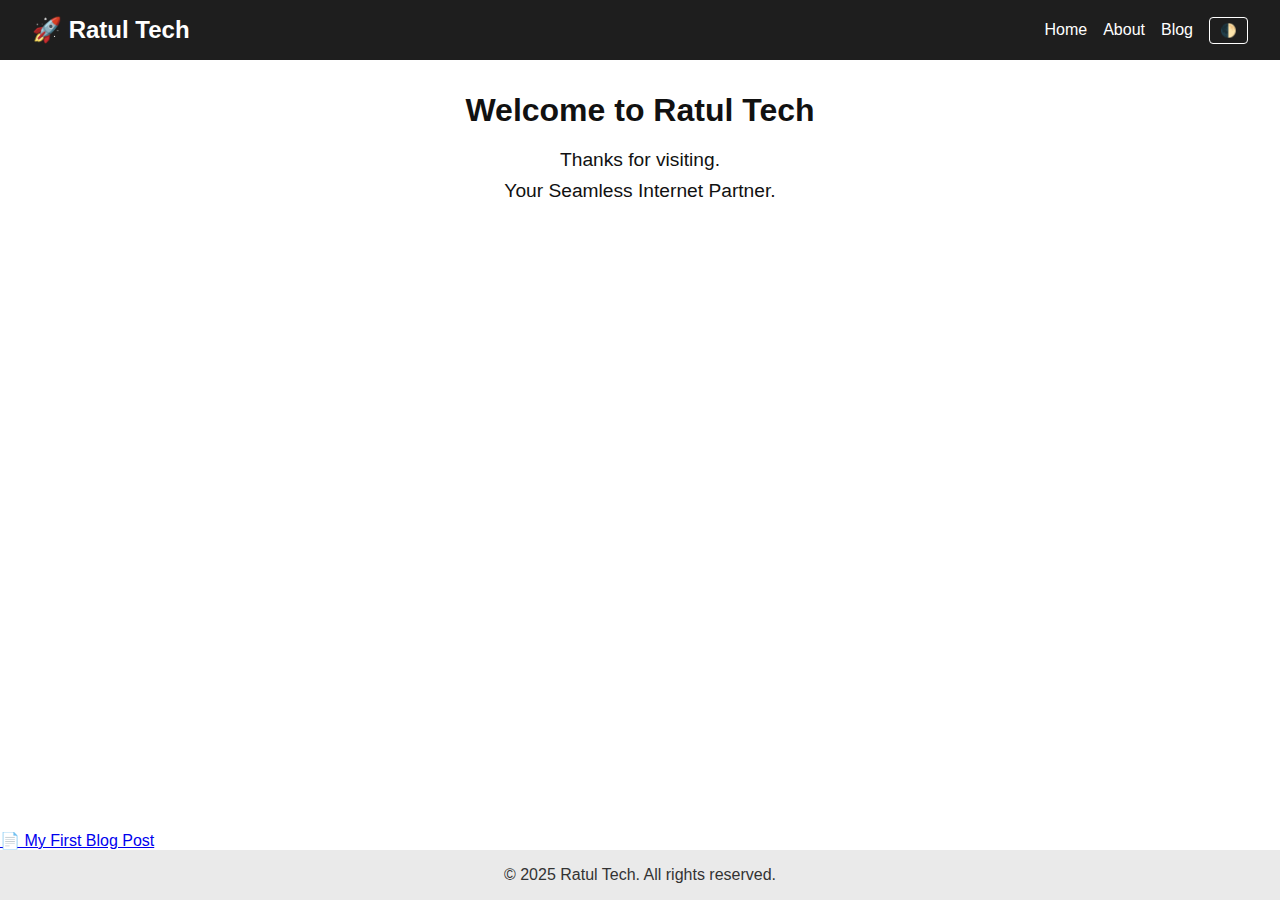
<file: index.html>
<!DOCTYPE html>
<html lang="en">
<head>
  <meta charset="UTF-8" />
  <meta name="viewport" content="width=device-width, initial-scale=1.0"/>
  <title>Ratul Tech</title>
  <link rel="stylesheet" href="assets/style.css" />
</head>
<body>
  <header>
    <div class="logo">🚀 Ratul Tech</div>
    <nav class="nav">
      <a href="index.html">Home</a>
      <a href="about.html">About</a>
      <a href="posts/first-post.html">Blog</a>
      <button id="darkToggle" class="dark-btn">🌓</button>
    </nav>
  </header>

  <main>
    <section class="intro">
      <h1>Welcome to Ratul Tech</h1>
      <p>Thanks for visiting.<br>Your Seamless Internet Partner.</p>
    </section>
  </main>
<a href="posts/first-post.html">📄 My First Blog Post</a>
  <footer>
    &copy; 2025 Ratul Tech. All rights reserved.
  </footer>

  <script src="assets/dark-mode.js"></script>
</body>
</html>
</file>
<file: assets/style.css>
:root {
  --bg: #ffffff;
  --text: #111111;
  --primary: #2d89ef;
  --header-bg: #1e1e1e;
}

body.dark {
  --bg: #121212;
  --text: #f2f2f2;
  --header-bg: #000000;
}

* {
  box-sizing: border-box;
  margin: 0;
  padding: 0;
}

body {
  background: var(--bg);
  color: var(--text);
  font-family: Arial, sans-serif;
  min-height: 100vh;
  display: flex;
  flex-direction: column;
}

header {
  background: var(--header-bg);
  color: white;
  padding: 1rem 2rem;
  display: flex;
  justify-content: space-between;
  align-items: center;
  flex-wrap: wrap;
}

.logo {
  font-size: 1.5rem;
  font-weight: bold;
}

.nav {
  display: flex;
  gap: 1rem;
  flex-wrap: wrap;
  align-items: center;
}

.nav a {
  color: white;
  text-decoration: none;
  font-size: 1rem;
}

.dark-btn {
  background: none;
  border: 1px solid white;
  color: white;
  padding: 5px 10px;
  cursor: pointer;
  border-radius: 4px;
}

main {
  flex: 1;
  padding: 2rem;
  text-align: center;
}

.intro h1 {
  font-size: 2rem;
  margin-bottom: 1rem;
}

.intro p {
  font-size: 1.2rem;
  line-height: 1.6;
}

footer {
  background: #eaeaea;
  color: #333;
  text-align: center;
  padding: 1rem;
  margin-top: auto;
}

/* Responsive */
@media screen and (max-width: 768px) {
  .nav {
    flex-direction: column;
    gap: 0.5rem;
    margin-top: 1rem;
  }

  .intro h1 {
    font-size: 1.5rem;
  }

  .intro p {
    font-size: 1rem;
  }
}
</file>
